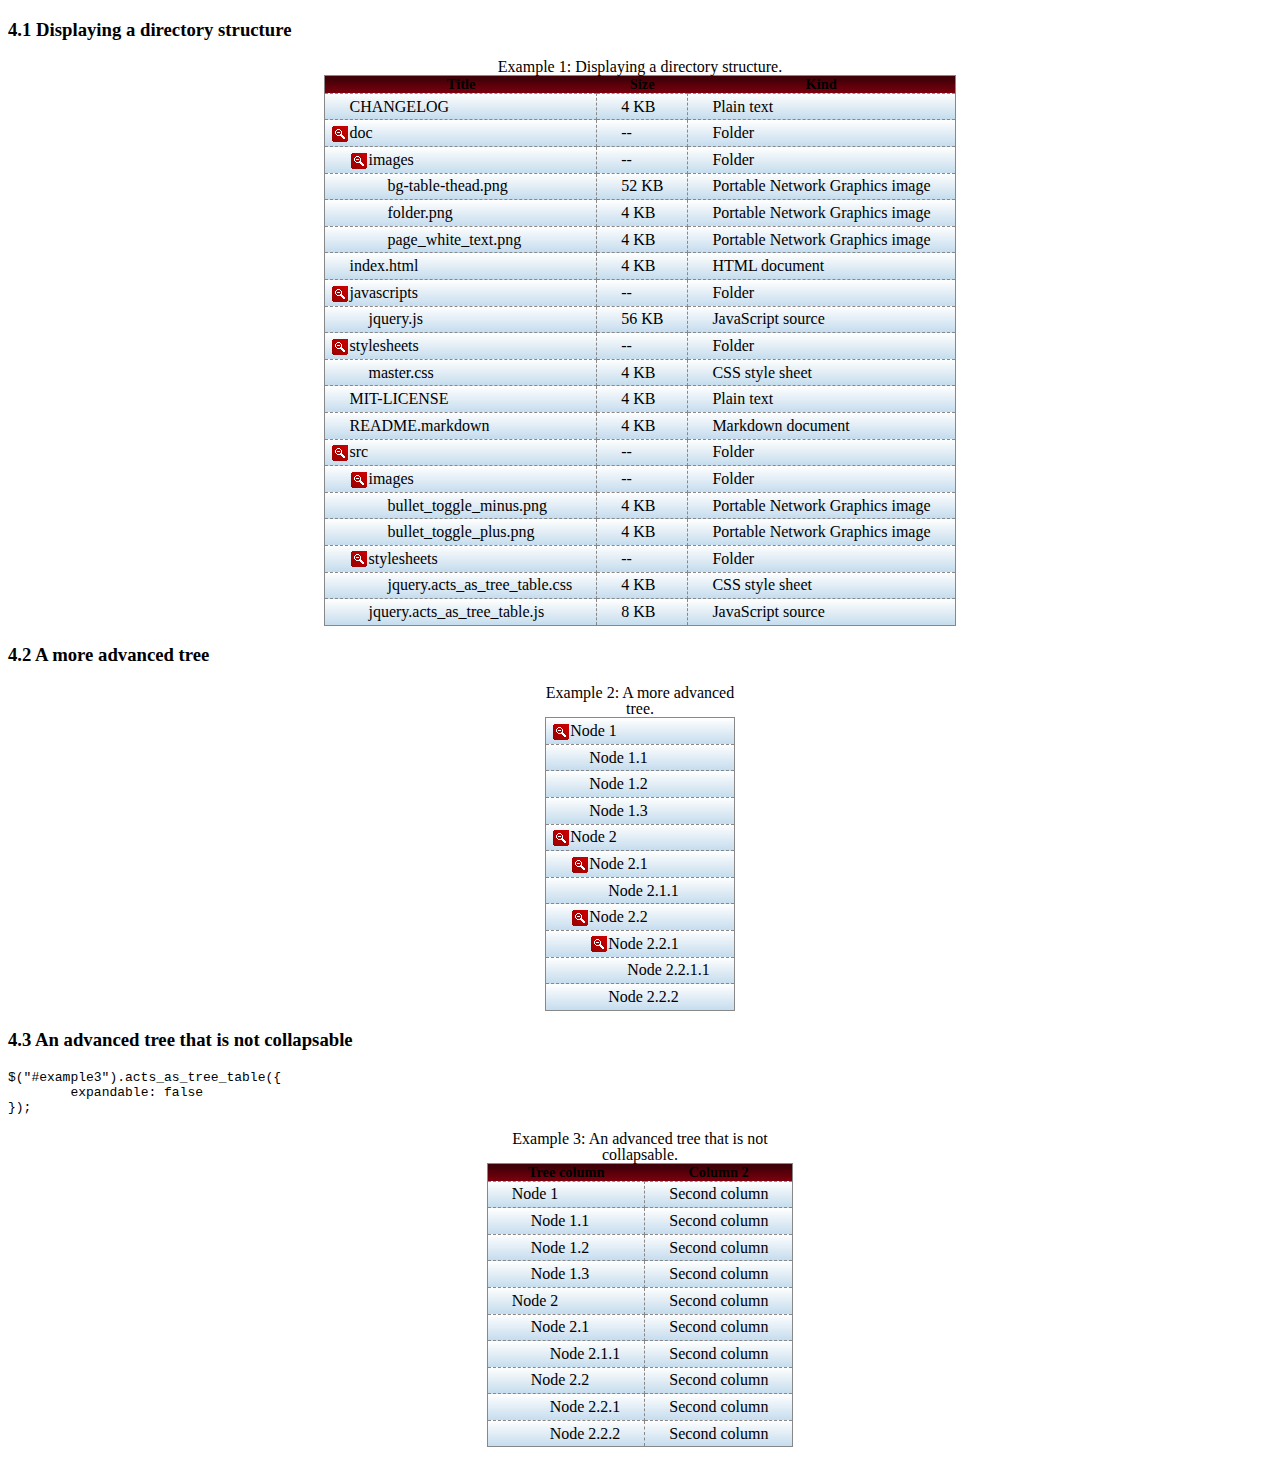
<file: REQM/web/index.html>
<!DOCTYPE html PUBLIC "-//W3C//DTD XHTML 1.0 Strict//EN" "http://www.w3.org/TR/xhtml1/DTD/xhtml1-strict.dtd">

<html lang="en" xml:lang="en" xmlns="http://www.w3.org/1999/xhtml">
<head>
	<title>Documentation - jquery.acts_as_tree_table</title>
 	<!--<link href="stylesheets/master.css" rel="stylesheet" type="text/css" />-->
	<script type="text/javascript" src="js/jquery-1.4.4.min.js"></script>

	<!-- BEGIN Plugin Code -->
	
 	<link href="css/jquery.acts_as_tree_table.css" rel="stylesheet" type="text/css" />
	<script type="text/javascript" src="js/jquery.acts_as_tree_table.js"></script>
	<script type="text/javascript">
	
	$(document).ready(function() {
		$(".example").acts_as_tree_table();

		$("#example3").acts_as_tree_table({
			expandable: false
		});
	});
	
	</script>

	<!-- END Plugin Code -->
</head>
<body>

<h3>4.1 <a name="example-1">Displaying a directory structure</a></h3>

<table class="example">
	<caption>Example 1: Displaying a directory structure.</caption>
	<thead>
		<tr>
			<th>Title</th>
			<th>Size</th>
			<th>Kind</th>
		</tr>
	</thead>
	<tbody>
		<tr id="node-20">
			<td><span class="file">CHANGELOG</span></td>
			<td>4 KB</td>
			<td>Plain text</td>
		</tr>

		<tr id="node-00001">
			<td><span class="folder">doc</span></td>
			<td>--</td>
			<td>Folder</td>
		</tr>

		<tr id="node-2" class="child-of-node-00001">
			<td><span class="folder">images</span></td>
			<td>--</td>
			<td>Folder</td>
		</tr>

		<tr id="node-8" class="child-of-node-2">
			<td><span class="file">bg-table-thead.png</span></td>
			<td>52 KB</td>
			<td>Portable Network Graphics image</td>
		</tr>

		<tr id="node-9" class="child-of-node-2">
			<td><span class="file">folder.png</span></td>
			<td>4 KB</td>
			<td>Portable Network Graphics image</td>
		</tr>

		<tr id="node-10" class="child-of-node-2">
			<td><span class="file">page_white_text.png</span></td>
			<td>4 KB</td>
			<td>Portable Network Graphics image</td>
		</tr>

		<tr id="node-3" class="child-of-node-1">
			<td><span class="file">index.html</span></td>
			<td>4 KB</td>
			<td>HTML document</td>
		</tr>

		<tr id="node-4" class="child-of-node-1">
			<td><span class="folder">javascripts</span></td>
			<td>--</td>
			<td>Folder</td>
		</tr>

		<tr id="node-5" class="child-of-node-4">
			<td><span class="file">jquery.js</span></td>
			<td>56 KB</td>
			<td>JavaScript source</td>
		</tr>

		<tr id="node-6" class="child-of-node-1">
			<td><span class="folder">stylesheets</span></td>
			<td>--</td>
			<td>Folder</td>
		</tr>

		<tr id="node-7" class="child-of-node-6">
			<td><span class="file">master.css</span></td>
			<td>4 KB</td>
			<td>CSS style sheet</td>
		</tr>

		<tr id="node-14">
			<td><span class="file">MIT-LICENSE</span></td>
			<td>4 KB</td>
			<td>Plain text</td>
		</tr>

		<tr id="node-18">
			<td><span class="file">README.markdown</span></td>
			<td>4 KB</td>
			<td>Markdown document</td>
		</tr>

		<tr id="node-11">
			<td><span class="folder">src</span></td>
			<td>--</td>
			<td>Folder</td>
		</tr>

		<tr id="node-12" class="child-of-node-11">
			<td><span class="folder">images</span></td>
			<td>--</td>
			<td>Folder</td>
		</tr>

		<tr id="node-15" class="child-of-node-12">
			<td><span class="file">bullet_toggle_minus.png</span></td>
			<td>4 KB</td>
			<td>Portable Network Graphics image</td>
		</tr>

		<tr id="node-16" class="child-of-node-12">
			<td><span class="file">bullet_toggle_plus.png</span></td>
			<td>4 KB</td>
			<td>Portable Network Graphics image</td>
		</tr>

		<tr id="node-13" class="child-of-node-11">
			<td><span class="folder">stylesheets</span></td>
			<td>--</td>
			<td>Folder</td>
		</tr>

		<tr id="node-17" class="child-of-node-13">
			<td><span class="file">jquery.acts_as_tree_table.css</span></td>
			<td>4 KB</td>
			<td>CSS style sheet</td>
		</tr>

		<tr id="node-19" class="child-of-node-11">
			<td><span class="file">jquery.acts_as_tree_table.js</span></td>
			<td>8 KB</td>
			<td>JavaScript source</td>
		</tr>

	</tbody>
</table>

<h3>4.2 <a name="example-2">A more advanced tree</a></h3>

<table class="example">
	<caption>Example 2: A more advanced tree.</caption>
	<tr id="ex2-node-1">
		<td>Node 1</td>
	</tr>
	<tr id="ex2-node-1-1" class="child-of-ex2-node-1">
		<td>Node 1.1</td>
	</tr>
	<tr id="ex2-node-1-2" class="child-of-ex2-node-1">
		<td>Node 1.2</td>
	</tr>
	<tr id="ex2-node-1-3" class="child-of-ex2-node-1">
		<td>Node 1.3</td>
	</tr>
	<tr id="ex2-node-2">
		<td>Node 2</td>
	</tr>
	<tr id="ex2-node-2-1" class="child-of-ex2-node-2">
		<td>Node 2.1</td>
	</tr>
	<tr id="ex2-node-2-1-1" class="child-of-ex2-node-2-1">
		<td>Node 2.1.1</td>
	</tr>
	<tr id="ex2-node-2-2" class="child-of-ex2-node-2">
		<td>Node 2.2</td>
	</tr>
	<tr id="ex2-node-2-2-1" class="child-of-ex2-node-2-2">
		<td>Node 2.2.1</td>
	</tr>
	<tr id="ex2-node-2-2-1-1" class="child-of-ex2-node-2-2-1">
		<td>Node 2.2.1.1</td>
	</tr>
	<tr id="ex2-node-2-2-2" class="child-of-ex2-node-2-2">
		<td>Node 2.2.2</td>
	</tr>
</table>

<h3>4.3 <a name="example-3">An advanced tree that is not collapsable</a></h3>

<pre class="listing">
$("#example3").acts_as_tree_table({
	expandable: false
});
</pre>	

<table id="example3">
	<caption>Example 3: An advanced tree that is not collapsable.</caption>
	<thead>
		<tr>
			<th>Tree column</th>
			<th>Column 2</th>
		</tr>
	</thead>
	<tbody>
		<tr id="ex3-node-1">
			<td>Node 1</td>
			<td>Second column</td>
		</tr>
		<tr id="ex3-node-1-1" class="child-of-ex3-node-1">
			<td>Node 1.1</td>
			<td>Second column</td>
		</tr>
		<tr id="ex3-node-1-2" class="child-of-ex3-node-1">
			<td>Node 1.2</td>
			<td>Second column</td>
		</tr>
		<tr id="ex3-node-1-3" class="child-of-ex3-node-1">
			<td>Node 1.3</td>
			<td>Second column</td>
		</tr>
		<tr id="ex3-node-2">
			<td>Node 2</td>
			<td>Second column</td>
		</tr>
		<tr id="ex3-node-2-1" class="child-of-ex3-node-2">
			<td>Node 2.1</td>
			<td>Second column</td>
		</tr>
		<tr id="ex3-node-2-1-1" class="child-of-ex3-node-2-1">
			<td>Node 2.1.1</td>
			<td>Second column</td>
		</tr>
		<tr id="ex3-node-2-2" class="child-of-ex3-node-2">
			<td>Node 2.2</td>
			<td>Second column</td>
		</tr>
		<tr id="ex3-node-2-2-1" class="child-of-ex3-node-2-2">
			<td>Node 2.2.1</td>
			<td>Second column</td>
		</tr>
		<tr id="ex3-node-2-2-2" class="child-of-ex3-node-2-2">
			<td>Node 2.2.2</td>
			<td>Second column</td>
		</tr>
	</tbody>
</table>

</body>
</html>
</file>
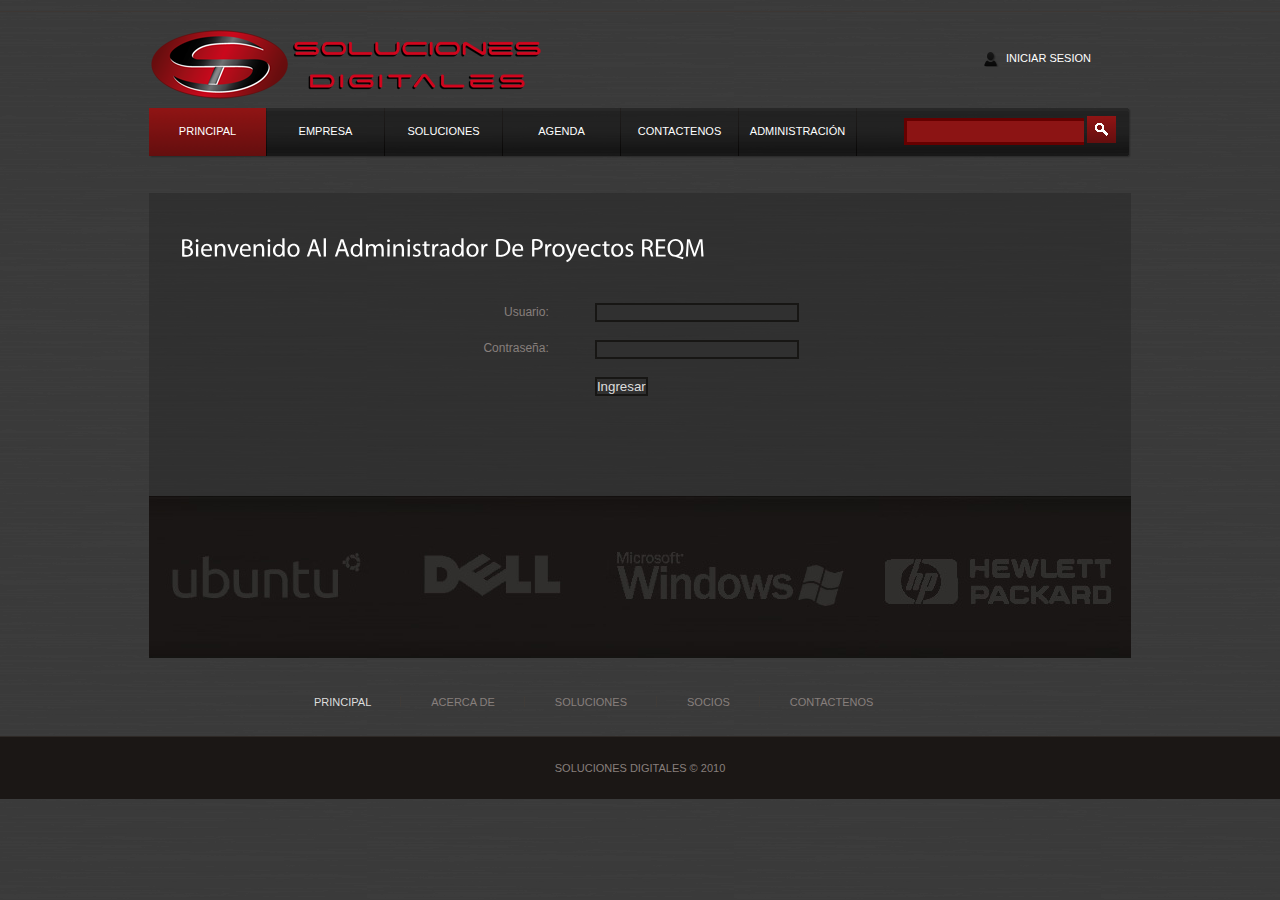
<file: REQM/web/login.html>
<?xml version="1.0" encoding="UTF-8"?>
<!DOCTYPE html PUBLIC "-//W3C//DTD XHTML 1.0 Strict//EN" "http://www.w3.org/TR/xhtml1/DTD/xhtml1-strict.dtd">
<html  xmlns="http://www.w3.org/1999/xhtml" dir="ltr" lang="es">
    <head>
        <title>Sea usted bienvenido al mundo de las SOLUCIONES DIGITALES</title>
        <meta http-equiv="Content-Type" content="text/html; charset=UTF-8" />
        <meta http-equiv="Content-Style-Type" content="text/css" />
        <meta http-equiv="content-language" content="es" />
        <meta name="author" content="SD Soluciones Digitales | Sergio Aguirre" />
        <meta name="keywords" content="sd,soldig,soluciones,digitales,soluciones digitales,Desarrollo Web,bolivia,Hosting Bolivia,Venta de Dominios,Software Bolivia,Web Flash,Soporte,Mantenimiento,Consultoria,Asesoria,Servidores,Base de Datos, Redes,Cisco,lan,wan" />
        <meta name="geo.placename" CONTENT="Bolivia, Santa Cruz" />
        <meta name="robots" content="ALL" />
        <meta name="revisit-after" content="1 Days" />
        <meta name="reply-to" content="soldig@sd-bo.com" />
        <link rel="shortcut icon" href="imgs/SDLOGO.ico" type="image/x-icon" />
        <!-- CSS -->
        <link type="text/css" rel="stylesheet" media="all" href="css/style.css" />
        <link type="text/css" rel="stylesheet" media="all" href="css/menu.css" />
        <!--script-->
        <script type="text/javascript" src="js/yahoo-dom-event.js"></script>
        <script type="text/javascript" src="js/animation-min.js"></script>
        <script type="text/javascript" src="js/container_core-min.js"></script>
        <script type="text/javascript" src="js/menu-min.js"></script>

        <script type="text/javascript" src="js/jquery_003.js"></script>
        <script type="text/javascript" src="js/drupal.js"></script>
        <script type="text/javascript" src="js/cufon-yui.js"></script>
        <script type="text/javascript" src="js/cufon-replace.js"></script>
        <script type="text/javascript" src="js/Myriad_Pro_400.js"></script>
        <script type="text/javascript" src="js/jquery.js"></script>
        <script type="text/javascript" src="js/jquery_002.js"></script>
        <script type="text/javascript" src="js/slider.js"></script>
        <script type="text/javascript" src="js/menu.js"></script>
        <script type="text/javascript" src="js/preloadImages.js"></script>
        <!--[if lt IE 7]><script type="text/javascript" src="http://info.template-help.com/files/ie6_warning/ie6_script.js"></script><![endif]-->
    </head>
    <body class="yui-skin-sam" id="body">
        <div class="min-width">
            <div class="bg-line">
                <div id="main">
                    <div id="header">
                        <div class="head-row1">
                            <div class="col1">
                                <a href="http://www.sd-bo.com" title="Home">
                                    <img src="imgs/SDLogo2.png" alt="Home" class="logo" />
                                </a>
                            </div>
                            <div class="col2">
                                <a href="login.php" class="bg-user">Iniciar Sesion</a>
                            </div>
                        </div>
                        <div class="head-row2">
                            <div class="col1">
                                <!-- YUI Menu div-->
                                <div style="z-index: 1; position: static; display: block; visibility: visible;" id="productsandservices" class="yuimenubar yuimenubarnav yui-module yui-overlay visible">
                                    <div class="bd">
                                        <ul style="text-decoration: none;" class="first-of-type">
                                            <li class="yuimenubaritem first-of-type">
                                                <a href="index.xml" class="yuimenubaritemlabel active">Principal</a>
                                            </li>
                                            <li class="yuimenubaritem">
                                                <a href="webs/empresa.html" class="yuimenubaritemlabel">Empresa</a>
                                            </li>
                                            <li class="yuimenubaritem yuimenubaritem-hassubmenu">
                                                <a href="webs/soluciones.html" class="yuimenubaritemlabel yuimenubaritemlabel-hassubmenu">Soluciones</a>
                                            </li>
                                            <li class="yuimenubaritem">
                                                <a href="webs/agenda.php" class="yuimenubaritemlabel">Agenda</a>
                                            </li>
                                            <li class="yuimenubaritem">
                                                <a href="webs/contactenos.php" class="yuimenubaritemlabel">Contactenos</a>
                                            </li>
                                            <li class="yuimenubaritem">
                                                <a href="" class="yuimenubaritemlabel">Administraci&#243;n</a>
                                            </li>
                                        </ul>
                                    </div>
                                </div>
                            </div>
                            <div class="col2">
                                <form method="GET" action="http://www.google.com/search" accept-charset="UTF-8" id="search-theme-form">
                                    <div>
                                        <input type="hidden" name="ie" value="UTF-8" />
                                        <input type="hidden" name="oe" value="UTF-8" />
                                        <input type="hidden" name="domains" value="www.sd-bo.com" />
                                        <input maxlength="128" name="q" id="edit-search-theme-form-1"
                                               size="15" title="Ingrese las palabras a buscar." class="form-text"
                                               type="text" />
                                        <input id="hide" type="radio" name="sitesearch" value="www.sd-bo.com"
                                               checked="checked" />
                                        <input name="op" class="form-submit" value="" type="submit" />
                                    </div>
                                </form>
                            </div>
                        </div>
                    </div>
                    <div id="cont">
                        <div class="cont-inner">
                            <div id="cont-col">
                                <div class="ind" style="text-align: center; padding: 30px 0px 50px 0px;">
                                    <h2>Bienvenido al administrador de proyectos REQM</h2>
                                    <div class="node">
                                        <div class="taxonomy"></div>
                                        <div class="content">
                                            <div class="services">
                                                <form action="Reqm" method="post">
                                                    <div class="columns">
                                                        <div class="column-left" style="text-align: right;">
                                                            <label for="usr">Usuario:</label>
                                                            <br /><br />
                                                            <label for="pwd">Contrase&#241;a:</label>
                                                        </div>
                                                        <div class="column-right" style="text-align: left;">
                                                            <input type="text" name="usr" id="usr" /><br /><br />
                                                            <input type="password" name="pwd" id="pwd"/><br /><br />
                                                            <input type="submit" name="submit" value="Ingresar" />
                                                        </div>
                                                    </div>
                                                </form>
                                            </div>
                                        </div>
                                    </div>
                                </div>
                            </div>
                        </div>
                    </div>
                    <div id="banners">
                        <div class="ind">
                            <div class="block block-block" id="block-block-14">
                                <div class="block-top">
                                    <div class="content">
                                        <a href="http://www.ubuntu.com">
                                            <img alt="Ubuntu" src="imgs/banner.jpg" />
                                        </a>
                                    </div>
                                </div>
                            </div>
                            <div class="block block-block" id="block-block-15">
                                <div class="block-top">
                                    <div class="content">
                                        <a href="http://www.dell.com">
                                            <img alt="Dell" src="imgs/banner2.jpg" />
                                        </a>
                                    </div>
                                </div>
                            </div>
                            <div class="block block-block" id="block-block-16">
                                <div class="block-top">
                                    <div class="content">
                                        <a href="http://www.windows.com">
                                            <img alt="MS Windows" src="imgs/banner3.jpg" />
                                        </a>
                                    </div>
                                </div>
                            </div>
                            <div class="block block-block" id="block-block-20">
                                <div class="block-top">
                                    <div class="content">
                                        <a href="http://www.hp.com">
                                            <img alt="HP" src="imgs/banner4.jpg" />
                                        </a>
                                    </div>
                                </div>
                            </div>
                        </div>
                    </div>
                    <div class="pr-menu">
                        <ul class="links primary-links">
                            <li class="menu-242 active-trail first active">
                                <a href="index.xml" class="active">Principal</a>
                            </li>
                            <li class="menu-228">
                                <a href="webs/empresa.html">Acerca de</a>
                            </li>
                            <li class="menu-215">
                                <a href="webs/soluciones.html">Soluciones</a>
                            </li>
                            <li class="menu-237">
                                <a href="webs/socios.html">Socios</a>
                            </li>
                            <li class="menu-243 last">
                                <a href="webs/contactenos.php">Contactenos</a>
                            </li>
                        </ul>
                    </div>
                </div>
            </div>
            <div id="footer">
                <div class="foot">
	            	Soluciones Digitales &#169; 2010
                </div>
            </div>
        </div>
    </body>
</html>
</file>
<file: REQM/web/css/style.css>
/* CSS Document */
* { margin:0; padding:0;text-align: justify;}
html{
    background:url(../imgs/bg.gif);
}
body#body{
background:url(../imgs/bg.gif);
font-family:Verdana, Geneva, sans-serif;
font-size:13px;
color:#877f7c;
}
body#form{
	background:url(../imgs/bg.gif);
	font-family:Verdana, Geneva, sans-serif;
	font-size:13px;
	color:#877f7c;
        width: 480px;
}

ul, ul li { list-style:none; list-style-image:none; list-style-type:none;}

table{border-collapse:collapse; border:0px;}
td { vertical-align:top; padding:0px;}

tbody { border:none;}

a{ color:#DDD; outline:none}
a:hover{ text-decoration:none; }
img, a img { border:0;}
.imgs { border: 4px #1A1615 solid;}
.clear { clear:both;}

fieldset { border:1px solid #40372f; overflow:hidden; position:relative;}
fieldset legend { color:#fff;}
html.js fieldset.collapsed legend { display:inline;}
html.js fieldset.collapsible legend a { background:url(../imgs/a3.gif) no-repeat 5px 5px;}
html.js fieldset.collapsed legend a { background:url(../imgs/a3.gif) no-repeat 5px 5px;}

fieldset a { color:#dd621e;}
fieldset .tips { font-size:10px;}
#cont{width:980px;margin-left:auto;margin-right:auto;text-align:left}
.min-width {min-width:480px;}
#main { margin-left: auto; margin-right: auto; text-align: left; width:982px;}
#main-form { margin-left: auto; margin-right: auto; text-align: left; width:550px;}
#main-mail { margin-left: auto; margin-right: auto; text-align: left; width:750px;}

table.system-status-report th, thead th { border-bottom:1px solid #40372f; color:#fff; font-size:13px; }
thead th, th, tr.even, tr.odd { padding:0px; border-bottom:1px solid #40372f;}

/*------HEADER------*/
#header { padding:0px;}

.head-row1 { height:108px; overflow:hidden;}
.head-row1 .col1 { float:left;}
.head-row1 .col2 { float:right; padding:52px 40px 0px 0px;}
.head-row1 .col2 a { display:block; float:left; background:url(../imgs/bg-user.png) no-repeat 0 0; padding-left:22px; padding-bottom:3px; color:#fff; font-size:11px; text-transform:uppercase; text-decoration:none;}
.head-row1 .col2 a:hover { text-decoration:underline;}
.head-row1 .col2 .mail { display:block; float:left; background:url(../imgs/buttons/mail.png) no-repeat 3px 0px;
       padding-right:16px;margin-right: 5px;padding-top: 5px;
       color:#fff; font-size:11px; text-transform:uppercase; text-decoration:none;}
.head-row1 .col2 .mail a{display: block;float: none;padding: 0 0 0 0; background: none;}
.head-row1 .col2 #new{font-weight: bold}

.head-row2 { height:85px; z-index:120; position:relative; background:url(../imgs/bg-row.png) no-repeat 0 0}
.head-row2 .col1 { float:left;}
.head-row2 .col2 { float:right;}

.head-row3 { height:516px; width:100%; overflow:hidden; border-bottom:1px solid #312c26;}
.head-row3 .col1 { float:left; width:710px; background:url(../imgs/bg-slider.png); height:516px;}
.head-row3 .col2 { float:left; width:269px; background:url(../imgs/bg-col.png); height:516px;}

.logo { margin:28px 0px 0px 0px; float:left;}
.logo-form {padding-top: 20px;margin-left:-50px;}
.logo-div-form {text-align: center;}
h1.site-name { font-size:32px; padding:40px 10px 0px 30px; font-family:"Trebuchet MS"; text-transform:capitalize; font-weight:bold;}
h1.site-name a { color:#FFFFFF; text-decoration:none; font-weight:normal; line-height:30px;}
.slogan { padding:4px 0px 0px 12px; color:#FFFFFF; font-size:12px; text-transform:none; float:left;}
.slogan-img { margin:71px 46px 0px 321px; float:left;}


/*----Breadcrumb-----*/
.breadcrumb { padding:20px 55px 2px 28px; color:#484848; font-size:14px; font-weight:normal; text-align:left;}
.breadcrumb a { color:#484848; text-decoration:none; padding:0px 2px 0px 2px; text-transform:none; vertical-align:middle; font-weight:normal;}
.breadcrumb a:hover { text-decoration:underline; color:#000;}

/* footer */
#footer { color:#877f7c; font-size:11px; font-weight:normal; text-align:center; width:100%; overflow:hidden; background:#1b1715; border-top:1px solid #2e2926; text-transform:uppercase;}
.foot { text-align:center; margin:0 auto; width:982px; padding:25px 0px 25px 0px;}
.foot-form { text-align:center; margin:0 auto; width:550px; padding:25px 0px 25px 0px;}
#footer a { color:#fff; text-decoration:none;}
#footer a:hover{ text-decoration:underline;}
#footer .foot span { padding-left:0px;}

.pr-menu {overflow:hidden; padding:33px 0 18px 135px; text-align:center;}
ul.primary-links {margin:0px; padding:0; list-style:none; text-align:center;}
ul.primary-links li { float:left; padding:0; background:url(../imgs/bg-li2.gif) no-repeat right 0}
ul.primary-links li a { color:#877f7c; text-decoration:none; font-size:11px; display:block; padding:0px 30px 10px 30px; font-weight:normal; text-transform:uppercase}
ul.primary-links li.active a, ul.primary-links li a:hover { color:#DDDDDD}
ul.primary-links li.last { background:none;}
/* footer end */


/*------CORNERS------*/
div.block { margin-bottom:10px; color:#363638; position:relative; overflow:hidden; width:100%;}
.block .content { padding:27px 15px 15px 32px; overflow:hidden;}
.imgcontent {text-align: center; padding: 5% 0px 0px 10%;}
.clear-block { padding:0px 5px 0px 5px;}
.admin .clear-block { padding:0px;}

.bg-line { background:url(../imgs/bg-line.gif) repeat-x 0 11px; width:100%; overflow:hidden;}
.bg-line-left { background:url(../imgs/bg-line2.png) repeat-y 200px 0; width:100%; overflow:hidden;}
.bg-line-left-mail { background:url(../imgs/bg-line2.png) repeat-y 165px 0; width:100%; overflow:hidden;}
.bg-line-right { background:url(../imgs/bg-line2.png) repeat-y 710px 0; width:100%; overflow:hidden}

h4 {color:#fff; font-size:22px; font-weight:normal; padding-bottom:10px; padding-top:10px;}

.blocks { overflow:hidden; width:100%; padding-top:30px;}
.blocks div { background:url(../imgs/bg-blocks.gif) top repeat-x #fafafa; width:209px; float:left; overflow:hidden;}
.blocks div h4 {padding:12px 0px 30px 45px;}
.blocks div .inner{ padding:18px 0px 35px 15px;}
.blocks div a { color:#1579d9;}
.list, .list2 { margin-right:3px;}
.blocks div ul { margin-left:6px; margin-bottom:30px;}

.blocks2 { overflow:hidden; width:100%;}
.blocks2 .inner { padding:0px 0px 15px 0px;}
.blocks2 div.list, .blocks2 div.list2 { float:left; width:200px;}
.blocks2 div.list3 { width:170px; float:left;}
.blocks2 div ul { margin-left:6px;}

.events { width:100%; overflow:hidden; padding-bottom:20px;}
.events .list { float:left; width:288px;}

.list-col { float:left; margin-right:30px;}
a.cont-more { font-size:12px !important; color: #CC1D1B !important;}
a.cont-more:HOVER{color:#DDDDDD !important;}

.aboutus .columns { width:100%; overflow:hidden;}
.aboutus .column-left { width:45%; float:left;}
.aboutus .column-right { width:45%; float:right;}
.aboutus span { font-weight:bold; font-size:12px !important; color:#fff}

.solutions .list-left { float:left; margin-right:20px;}

.links-content .columns { width:100%; overflow:hidden; padding-bottom:20px;}
.links-content .column-left { width:45%; float:left;}
.links-content .column-right { width:45%; float:right;}

.services .columns { width:100%; overflow:hidden; padding-bottom:20px;}
.services .column-left { width:40%; float:left;}
.services .column-right { width:55%; float:right;}

.faq span { font-weight:bold; font-size:14px !important;}


.links-indent { padding:5px 0px 0px 0px; overflow:hidden;}
.links-indent ul.links li { float:left; padding:0px 10px 5px 0px;}
.links-indent ul.links li a { display:block; text-decoration:none !important; font-size:12px; font-weight:normal; color:#CC1D1D; text-transform:uppercase; border-bottom:1px dotted #CC1D1D; float:left;}
.links-indent ul.links li a:hover { color:#DDDDDD}
/*-----------------*/

#cont { overflow:hidden; width:100%; background:url(../imgs/bg-cont.png)}
.cont-inner { padding:0px 0px 0px 0px;}

#left-col { width:210px; float:left;}
#mail-col { width:150px; float:left;}
#left-col2 { width:250px; float:left;}
#left-col .ind { padding:0px 26px 0px 0px;}

.width { width:100%;}

#cont-col { overflow:hidden; height:1%; padding:0px 14px 0px 31px; }
#cont-col .ind { width:100%; padding-bottom:20px;}

#right-col { width:272px; float:right;}
#right-col .ind { padding:0px 4px 0px 0px;}

/**************---TITLES---**************/
h1 { color:#444b4e; font-size:18px; font-weight:normal;}
h1.title { background:none; font-size:17px;}
h1.title a {color:#fff; text-decoration:none; font-size:30px; line-height:16px;}
h1.title a:hover{text-decoration:none; color:#CC1D1D;}
#tabs-wrapper h2 { background:none; color:#fff !important; padding-bottom:10px; font-size:18px; font-weight:normal;}
h2 { font-size:25px; color:#fff; padding:10px 0px 7px 0px; text-transform:capitalize; width:100%; font-weight:normal;}
h2.with-tabs { padding-left:0px; padding-top:10px;}
h2#mailer{color:#FFF;font-weight:bold;font-size:20px;padding: 5px 0 2px 15px;}
.block h2 { display:block; border-bottom:#bcbcbc 1px solid; color:#444b4e; font-size:12px; line-height:22px; margin:0; margin-top:5px; margin-bottom:10px; padding:0;}

h3 { color:#424242; padding:5px 0px;}
h3 a {color:#424242; text-decoration:none;}

.block .title { padding:0; width:100%;}
.title h3 { color:#fff; font-size:30px; padding:28px 0px 4px 30px;}
.subtitle {color:#fff; font-size:15px; padding-bottom: 10px;}

.admin-panel h3 { color:#fff; font-size:13px;}

.submit { padding:3px 0px 0px 3px; overflow:hidden;}
.submitted, .submit .submitted{ color:#CC1D1D; font-size:11px; line-height:normal; font-weight:normal;}
.submitted a { color:#CC1D1D;}

/***************/

.comment { padding:10px 0px 10px 20px;}
.comment h3 { background:none;}
.comment h3 a{ color:#fff; font-size:15px;}
.comment .title { padding-left:0px; padding-bottom:10px;}
.comment .submitted { margin-left:0px; padding-bottom:10px; color:#fff;}
.comment .submitted a{ color:#fff;}

.content { padding:0px 10px 0px 0px; color:#877f7c; line-height:18px; font-size:12px;}
.node .content a { color:#DDDDDD; text-decoration:none;}
.node .content img { border:4px solid #161211}
.content a:hover{ text-decoration:underline;}

.node { width:100%; padding-bottom:22px;}
.node-form { width:100%; padding:20px 0px 22px 50px;}
.node .content, #contact-mail-page { padding:34px 15px 8px 0px; overflow:hidden; overflow:hidden;}
.node div.links { padding-top:5px; padding-bottom:2px; text-align:left;}
.node .title {padding:5px 0px 0px 0px; width:306px;}

/*---------------------*/

/*----NAVIGATION----*/
#block-user-1 .content ul.menu { padding-left:0px; padding-bottom:0px; width:100%;}
#block-user-1 .content ul.menu li ul.menu { padding-left:15px; width:auto;}
#block-user-1 .content ul.menu li { padding:0px 0px 0px 0px; list-style-image:none; list-style:none; margin:0; line-height:normal;line-height:27px; overflow:hidden;}
#block-user-1 .content ul.menu li a { /*background:url(../imgs/a1.gif/ no-repeat 0 12px;*/ color:#877f7c; font-size:12px; text-decoration:none; font-weight:normal; padding-left:5px; overflow:hidden; display:block;}
#block-user-1 .content ul.menu li a:hover{ text-decoration:none; color:#DDDDDD;}
#block-user-1 .content ul.menu li.expanded { padding-bottom:0px;}
#block-user-1 .content ul.menu li.expanded ul { padding-top:1px;}
#selected{color:#EEE; font-weight:bold;padding-left: 12px;}

/*------Custom Login-Form------*/
INPUT, TEXTAREA,SELECT {background-color: #303030; border-color: #171614; color:#DDD; border-style: solid;}
input[type=text]{width: 200px;}
input[type=password]{width: 200px;}
form select{width: 204px;}
option.marked{background-color: #c00000;}
.userlogin { font-size:15px; color:#313030; padding:0px 0px 0px 28px; margin-left:18px; margin-top:20px; font-weight:bold;}
#user-bar { font-size:11px; font-weight:bold; padding:4px 0px 0px 0px;}
#user-bar .user-info { padding-bottom:5px; color:#9df46e; padding-top:10px;}
#user-bar p a { color:#FFF;}
#user-bar .item-list li { list-style:none; list-style-image:none; line-height:10px;}
#user-bar .item-list li a{ font-weight:normal; font-size:10px; color:#b8e836;}
#user-bar .item-list li a:hover {color:#FFF;}

/*----Login-form----*/
#block-user-0 { background:#232323}
#block-user-0 .content { padding-top:8px;}
#user-login-form { text-align:left; color:#FFF; font-size:12px;}
#user-login-form input#edit-name, #user-login-form input#edit-name-1,
#user-login-form input#edit-pass, #user-login-form input#edit-pass-1 {background:#fff; border:0px solid #302b29; color:#877f7c; font-family:Arial,Helvetica,sans-serif; font-size:12px;line-height:normal; padding:4px 0 5px 5px; width:161px;}
#user-login-form label { color:#877f7c; font-size:12px; font-weight:normal; padding:0px 0px 2px 0px; line-height:normal;}
#user-login-form .form-required { color:#4e4747; display:none;}
#user-login-form .description a { color:#47a4bb;}
#user-login-form .item-list ul { padding:20px 0px 5px 0px; margin:0;}
#user-login-form .item-list li{ line-height:20px; list-style:none; list-style-image:none; margin:0px;}
#user-login-form .item-list li a{ font-weight:normal; color:#fff; text-decoration:none; font-size:12px;}
#user-login-form .item-list li a:hover{text-decoration:underline;}

#user-login-form .form-submit{ background:#4f4f4f; border:none; width:75px; height:29px; margin:8px 14px 0px 0px; color:#fff; font-size:12px; padding:0px 0px 3px 0px; font-family:Arial, Helvetica, sans-serif; font-weight:normal; cursor:pointer; text-transform:capitalize;}

#user-login-form .form-item { margin-top:0px; margin-bottom:10px;}

/*------------Reqm Form-------------*/
.td-label{
text-align: right;
padding-bottom: 10px;
}
.td-input{
padding-left: 15px;
color:#FFF;
}


/*----POLL----*/
.poll .percent, .poll .text { color:#585c5c; font-size:13px;}
.poll .title { color:#585c5c; font-size:13px; font-weight:normal; padding-bottom:10px; background:none; padding-left:0px;}
.poll .total { font-weight:normal; color:#585c5c; font-size:12px; text-align:left;}
.poll .bar {background:#251e1b; font-size:1px; height:5px; border:1px solid #40372f; padding:1px;}
.poll .bar .foreground { background:#CC1D1D; font-size:1px; height:5px;}

#block-poll-0 li{ background:none; padding:0;}
#block-poll-0 ul.links li { background:none; padding:0px; background:none;}
#block-poll-0 ul.links li a { color:#fff; font-weight:bold; font-size:12px; text-decoration:none; background:none; text-transform:none;}
#block-poll-0 ul.links li a:hover { text-decoration:underline;}
#block-poll-0 .bar { background:#251e1b; font-size:1px; height:5px; border:1px solid #40372f; padding:1px;}
#block-poll-0 .bar .foreground { background:#CC1D1D; font-size:1px; height:5px;}
#block-poll-0 .percent, #block-poll-0 .text { color:#877f7c; font-size:12px; font-weight:normal; line-height:normal;}
#block-poll-0 .poll .title { color:#877f7c; font-size:12px; font-weight:normal; padding-top:0px; background:none; padding-left:0px;}
#block-poll-0 .total { font-weight:bold; color:#fff; font-size:12px;}
.form-item label { color:#fff;}
#block-poll-0 ul.links { padding-left:0px;}
#block-poll-0 ul.links .first{ padding:0px;}
#cont #block-poll-0 ul.links li{ background:none;}

/*----Who's Online----*/
#block-user-3 .content { font-size:12px; color:#877f7c; font-weight:normal;}
#block-user-3 .item-list h3 { color:#877f7c; font-size:14px; font-weight:normal; text-transform:none; padding-top:15px; padding-bottom:3px;}
#block-user-3 .item-list ul { margin:0; padding:0;}
#block-user-3 .item-list ul li{ list-style-image:none; list-style:none; margin:0; line-height:18px; }
#block-user-3 .item-list ul li a{ color:#CC1D1D; font-size:12px; font-weight:normal; text-decoration:underline;}
#block-user-3 .item-list ul li a:hover { text-decoration:none;}
#block-user-3 em { color:#CC1D1D; font-weight:normal; font-size:13px;}


/*-----Recent blog posts-------*/
#block-blog-0 .item-list ul { padding-left:0px; width:100%;}
#block-blog-0 .item-list ul li{ background:none; padding:2px 0px 1px 0px; list-style-image:none; list-style:none; margin:0; line-height:18px;}
#block-blog-0 .item-list ul li a{ background:url(../imgs/a3.gif) no-repeat 0 5px; color:#877f7c; font-weight:normal; text-decoration:underline; padding-left:12px; font-size:12px; display:block; line-height:15px;}
#block-blog-0 .item-list ul li a:hover { text-decoration:none;}
#block-blog-0 .more-link a{ color:#CC1D1D; font-size:11px; font-weight:normal; text-decoration:none; text-transform:uppercase; border-bottom:1px dotted #CC1D1D}
#block-blog-0 .more-link a:hover{ text-decoration:underline;}


/*----SEARCH FORM----*/
.form-submit { background:url(../imgs/bg-but.gif) top repeat-x; vertical-align:middle; color:#FFF; font-size:11px; font-weight:normal; border:0px solid #fff; padding:4px 5px 5px 5px; text-transform:uppercase;}
.form-submit:hover { background:url(../imgs/bg-but2.gif) top repeat-x;}

#search-theme-form {padding:10px 15px 0px 0px;}
#search-theme-form label { color:#7c8a90; font-size:15px; font-weight:normal; vertical-align:middle; margin-right:10px;}

#search-theme-form .form-submit {
background:url(../imgs/search.gif) top left no-repeat;
border:none;
width:29px;
height:27px;
vertical-align:middle;
margin-top: -4px;
margin-left:-1px;
/*margin-left:-2px;*/
}
#search-theme-form .form-text { background:url(../imgs/bg-search-input.gif) no-repeat 0 0; border:0px solid #342f2c; color:#fff; font-family:Verdana, Geneva, sans-serif; font-size:12px;line-height:normal; padding:6px 0 7px 5px; width:175px; margin-right:0px;}


/*-----Recent comments-------*/
#block-comment-0 .item-list ul { padding-left:0px; width:100% !important;}
#block-comment-0 .item-list ul li{ background:url(../imgs/a3.gif) no-repeat 0 5px; padding:0px 0px 10px 12px; list-style-image:none; list-style:none; margin-bottom:7px; line-height:16px; color:#CC1D1D; font-size:12px; margin-left:0px; text-transform:none; font-weight:normal;}
#block-comment-0 .item-list ul li a{ background:none; color:#877f7c; font-weight:bold; text-transform:none; text-decoration:none; font-size:12px; padding-left:0px;}
#block-comment-0 .item-list ul li a:hover{ text-decoration:underline; color:#DDDDDD}


/*----Who's New----*/
#block-user-2 .item-list ul { padding-left:0px;}
#block-user-2 .item-list ul li{ background:url(../imgs/a3.gif) no-repeat 0 11px; color:#877f7c; padding:0 0 0 15px; list-style-image:none; list-style:none; margin:0; line-height:25px;}
#block-user-2 .item-list ul li a{ background:none; color:#877f7c; padding:0px;  font-size:12px; font-weight:normal; text-decoration:underline;}
#block-user-2 .item-list ul li a:hover { text-decoration:none;}

/*----Primary Links----*/
#block-menu-primary-links .content ul.menu { padding:0px;}
#block-menu-primary-links .content ul.menu li { background:none; padding:0px; list-style-image:none; list-style:none; margin:0; line-height:20px;}
#block-menu-primary-links .content ul.menu li a { background:url(../imgs/a3.gif) no-repeat 0 4px; font-size:12px; padding-left:15px; color:#877f7c; font-weight:bold; text-decoration:none;}
#block-menu-primary-links .content ul.menu li a:hover{ text-decoration:underline; }

/*----SEARCH_BLOCK----*/
#block-search-0 .content { font-size:11px;}
#block-search-0 .content label { color:#877f7c; font-size:12px; display:none;}
#block-search-0 #edit-search-block-form-1 { color:#4d4d4d; font-family:Arial,Helvetica,sans-serif; font-size:11px; text-transform:uppercase; line-height:normal; padding:7px 0 7px 5px; width:205px;}


/*----New forum topics----*/
#block-forum-1 .item-list ul { padding:0px; margin-bottom:10px;}
#block-forum-1 .item-list ul li{ background:none; padding:0px; list-style-image:none; list-style:none; margin:0; line-height:20px;}
#block-forum-1 .item-list ul li a{ background:url(../imgs/a3.gif) no-repeat 0 4px; padding-left:12px; color:#877f7c; font-weight:normal; text-decoration:none; font-size:12px;}
#block-forum-1 .item-list a:hover{ text-decoration:underline;}
#block-forum-1 .more-link a{ color:#CC1D1D; font-size:12px; font-weight:normal; text-transform:uppercase; text-decoration:none; border-bottom:1px dotted #CC1D1D}
#block-forum-1 .more-link a:hover{ border-bottom:none;}

/*----Active forum topics----*/
#block-forum-0 .item-list ul { padding-left:0px; margin-bottom:10px;}
#block-forum-0 .item-list ul li{ background:none; padding:0px; list-style-image:none; list-style:none; margin:0; line-height:20px;}
#block-forum-0 .item-list ul li a{ background:url(../imgs/a3.gif) no-repeat 0 4px; padding-left:12px; color:#877f7c; font-weight:normal; text-decoration:none; font-size:12px;}
#block-forum-0 .item-list a:hover{ text-decoration:underline;}
#block-forum-0 .more-link a{ color:#CC1D1D; font-size:12px; font-weight:normal; text-transform:uppercase; text-decoration:none; border-bottom:1px dotted #CC1D1D}
#block-forum-0 .more-link a:hover{ border-bottom:none;}

/*----Languages----*/
#block-locale-0 .content ul { padding-left:0px; margin-bottom:10px;}
#block-locale-0 .content ul li{ background:none; padding:0px; list-style-image:none; list-style:none; margin:0; line-height:20px;}
#block-locale-0 .content ul li a{ background:url(../imgs/a3.gif) no-repeat 0 4px; padding-left:15px; color:#877f7c; font-weight:normal; text-decoration:none; font-size:12px;}
#block-locale-0 .content a:hover{ text-decoration:underline;}

/*----Syndicate----*/
#block-node-0 { width:100%; overflow:hidden;}

/*----Secondary Links----*/
#block-menu-secondary-links ul { padding-left:0px; width:100%;}
#block-menu-secondary-links ul li{ background:none; padding:0 0 1px 0; list-style-image:none; list-style:none; margin:0; line-height:20px;}
#block-menu-secondary-links ul li a{ background:url(../imgs/a3.gif) no-repeat 0 8px; padding-left:12px; color:#877f7c; font-weight:normal; text-decoration:none; font-size:12px; display:block;}
#block-menu-secondary-links a:hover{ text-decoration:underline;}

/*----Book Links----*/
#block-book-0 ul { padding-left:0px; margin-bottom:10px; width:100%;}
#block-book-0 ul li{ background:none; padding:0 0 1px 0; list-style-image:none; list-style:none; margin:0; line-height:20px;}
#block-book-0 ul li a{ background:url(../imgs/a3.gif) no-repeat 0 7px; padding-left:12px; color:#877f7c; font-weight:normal; text-decoration:none; font-size:12px; display:block;}
#block-book-0 a:hover{ text-decoration:underline;}


/*----Admin-Panel List & Admin-Panel List without descriptions----*/
.body ul.menu li, .body .item-list ul li{ background:none; padding:0px; list-style-image:none; list-style:none; margin:0; line-height:20px;}
.body ul.menu li a, .body .item-list ul li a { background:url(../imgs/a3.gif) no-repeat 0 5px; padding-left:10px; color:#DDDDDD; font-weight:normal;}
.body .item-list ul li a:hover{ text-decoration:none;}

/*-------------------------*/

/*------------------CUSTOM BLOCKS---------------------*/
/*------Styles for Custom Region------*/
#banners { width:100%; overflow:hidden;}
#banners .block { float:left; margin:0;}
#banners .block .title h3, #banners .block .content { padding:0;}
#banners #block-block-14 { width:230px;}
#banners #block-block-15 { width:227px;}
#banners #block-block-16 { width:253px;}
#banners #block-block-20 { width:272px;}



#block-block-17 ul { padding:0;}
#block-block-17 li { padding-bottom:19px;}
#block-block-17 li a { background:url(../imgs/a1.gif) no-repeat 0 6px; padding-left:11px; text-decoration:none; line-height:32px;}
#block-block-17 li a:hover { text-decoration:underline;}
#block-block-17 .morenews { color:#CC1D1D; text-transform:uppercase; text-decoration:none; display:block; float:left; border-bottom:1px dotted #CC1D1D}
#block-block-17 .morenews:hover { color:#fff}

#block-block-18 ul { padding:0;}
#block-block-18 li { padding-bottom:22px;}
#block-block-18 li a { background:url(../imgs/a1.gif) no-repeat 0 6px; padding-left:11px; text-decoration:none; line-height:32px;}
#block-block-18 li a:hover { text-decoration:underline;}
#block-block-18 .morenews { color:#CC1D1D; text-transform:uppercase; text-decoration:none; display:block; float:left; border-bottom:1px dotted #CC1D1D}
#block-block-18 .morenews:hover { color:#fff}

#block-block-19 .title h3 { padding:29px 0px 0px 29px;}
#block-block-19 .content { padding:20px 29px 0px 29px;}
#block-block-19 ul { padding:0}
#block-block-19 li { line-height:25px;}
#block-block-19 li a { background:url(../imgs/a1.gif) no-repeat 0 6px; padding-left:11px; text-decoration:none;}
#block-block-19 li a:hover { text-decoration:underline; color:#fff;}
#block-block-19 .readmore{ color:#CC1D1D; text-transform:uppercase; text-decoration:none; display:block; float:left; border-bottom:1px dotted #CC1D1D; padding-top:20px; font-size:11px;}
#block-block-19 .readmore:hover {color:#fff;}

#block-block-21 .title h3, #block-block-21 .content, #block-block-21 ul{ padding:0;}
/*---*/

/*-----LISTS-----*/
/*---nonNumeric Lists without links---*/
#cont-col .content ul li{ background:url(../imgs/a3.gif) no-repeat 0 10px; padding-left:12px; list-style-image:none; list-style:none; line-height:25px; color:#fff;}
#cont-col .content ul li ul{ margin-left:15px;}
#cont-col .content ul li ol {margin-left:20px;}
#cont-col .content ul li ol li{ list-style-type:decimal;}

/*---Numeric Lists without links---*/
#cont-col .content Ol { padding-left:2px;}
#cont-col .content Ol li{ background:none; padding:0px; margin-left:20px; line-height:25px; color:#CC1D1D;}
#cont-col .content Ol li ul li {background:url(../imgs/a3.gif) no-repeat 0 10px; padding-left:12px; color:#CC1D1D; font-weight:normal;}

/*---nonNumeric Lists---*/
#cont-col .content ul li{ list-style-image:none; list-style:none; line-height:25px; font-size:13px;}
#cont-col .content ul li a { color:#fff; font-weight:normal; text-decoration:underline; font-size:13px;}
#cont-col .content ul li a:hover{ text-decoration:none; }
#cont-col .content ul li ul{ margin-left:15px;}
#cont-col .content ul li ol {margin-left:20px;}
#cont-col .content ul li ol li{ list-style-type:decimal; color:#CC1D1D}
#cont-col .content ul li ol li a { background:none;}

/*---Numeric Lists---*/
#cont-col .content Ol { padding-left:2px; font-size:13px;}
#cont-col .content Ol li{ background:none; padding:5px 0px 5px 0px; margin-left:20px; line-height:25px;}
#cont-col .content Ol li a { padding-left:0px; color:#CC1D1D; font-weight:normal; text-decoration:underline; font-size:13px;}
#cont-col .content Ol li a:hover{ text-decoration:none; }
#cont-col .content Ol li ul li a { font-weight:normal; text-decoration:underline;}
#cont-col .content Ol li ul li a:hover {text-decoration:none;}


/*---Paragraph Style---*/
#cont-col .content p { padding-bottom:7px; padding-top:7px;}
#cont-col .content blockquote { border:1px solid #7f7f7f; background:#f1f1f1; padding:5px; margin:10px 0px 10px 0px;}

.item-list ul li { list-style-image:none; list-style:none;}


#profile-admin-overview ul li{ background:none; padding:0px; list-style-image:none; list-style:none; margin:0; line-height:20px;}
#profile-admin-overview ul li a { background:url(../imgs/a1.gif) no-repeat 0 5px; padding-left:10px; color:#505050; font-weight:normal;}
#profile-admin-overview ul li a:hover{ text-decoration:none; color:#ce2a11;}

.password-description ul {margin-left:5px;}
.password-description ul li{ background:url(../imgs/a1.gif) no-repeat 0 7px; padding-left:10px; list-style-image:none; list-style:none; margin:0; line-height:12px;}

#node-admin-content ul {margin-left:5px;}
#node-admin-content  ul li{ background:url(../imgs/a1.gif) no-repeat 0 7px; padding-left:10px; list-style-image:none; list-style:none; margin:0; line-height:17px;}

/*ul.menu li { line-height:20px; font-size:11px; font-weight:normal; list-style:none; list-style-image:none;}
ul.menu li.leaf a{ color:#52a1d6;}
*/
/*.links { font-size:10px; color:#d7d7d7;}
.links li a{ color:#d7d7d7; font-weight:bold; text-decoration:none; font-size:12px; text-transform:none; padding-left:0px;}
.links li a:hover{ text-decoration:underline; color:#FFF;}*/

ul.links.inline { padding-right:0px;}


.cent ul.links li a { color:#104d0c; font-weight:normal; font-size:11px; text-transform:capitalize; background:none; text-decoration:none; padding:0px;}
.cent ul.links li a:hover { text-decoration:underline;}
#comments ul.links li a { color:#CC1D1D;}


.taxonomy ul.links li a, #forum ul.links li a { color:#fff}

/*------END LIST------*/


ul.primary, ul.primary li, ul.secondary, ul.secondary li{
border: 0;
background:none;
margin: 0;
padding: 0;
}

ul.primary li a{
border:none !important;
}
ul.primary li a:hover{
background:none;
border: 0;
}

ul.primary li.active a{
background:url(../imgs/bg-li-act.gif) top repeat-x !important;
border:none;
color:#FFF !important;
font-weight:bold;
}


ul.tabs li	{
/*bg-tab*/
display:block;
margin-right:2px;
float:left;
}

ul.tabs li span	{
/*tab-left*/
display:block;
}
ul.tabs	li span span {
/*tab-right*/
text-align:center;
display:block;
}

ul.tabs	li a {
color:#fff !important;
font-size:14px;
font-weight:normal;
background:none;
padding:5px 20px 5px 20px;
margin:0px;
display:block;
}
ul.tabs	li a:hover {
color:#FFF !important;
margin:0px;
border:none;
background:url(../imgs/bg-li-act.gif) top repeat-x !important;
}

#tabs-wrapper {
margin:0px 0px 5px 0px;
padding:0;
border-bottom:1px solid #191614;
}
ul.primary {
padding:0px;
margin:0px;}

/*----------------------------*/

/*----FROUM----*/
#forum	{
padding:10px 0px 0px 1px;
}
#forum ul.links {
padding:0px 0px 5px 0px;
}
#forum table {
border:1px solid #362e29;
border-right:none;
}
#forum th	{
padding:4px 0px 4px 3px;
border-right:1px solid #362e29;
}
#forum th a	{
color:#fff;
}
#forum td	{
padding-top:4px;
padding-bottom:4px;
}
#forum .description { color:#877f7c} /*Forum Container description*/

#forum .forum .description { color:#877f7c; font-size:11px;} /*Forum description*/

#forum td.container	{
border-right:1px solid #362e29;
border-bottom:1px solid #362e29;
}
#forum td.container	a{
color:#DDDDDD;
padding:0px 0px 0px 10px;
}

#forum td.forum,
#forum td.topics,
#forum td.posts,
#forum td.last-reply,
#forum td.icon,
#forum td.title,
#forum td.replies,
#forum td.created {
border-right:1px solid #362e29;
border-bottom:1px solid #362e29;
}
#forum .last-reply,
#forum .title,
#forum .created,
#forum .icon  {
padding-left:5px
}
#forum .odd	{
border-bottom:1px solid #362e29;
border-top:1px solid #362e29;
background:#f8f7f2
}
#forum div.indent	{
margin-left:5px}

#forum .odd, #forum .even { border-bottom:1px solid #362e29; }
#forum thead th { border-bottom:1px solid #362e29; background:url(../imgs/bg-drop-li.gif) top repeat-x; color:#fff; text-transform:uppercase; font-size:11px;}
/*----------------------------*/

/*-----GENERAL-----*/

.node .taxonomy { padding-top:0px;}

div.error { margin-top:5px;}

.block-region { background:#d6e6cc; text-align:center; border:1px dashed #618749; color:#618749; margin-bottom:0px; clear:both;}


div.admin .left { margin:0px;}
#book-outline { min-width:0px;}
#permissions, #blocks, #forum table, .sticky-enabled  { width:100%;}
.node-unpublished { background:none;}
.odd td { vertical-align:middle; padding-left:px; line-height:18px; background:#2b231f; font-size:12px;}  /* odd_row BACKGROUND*/
.even td { vertical-align:middle; padding-left:px; line-height:18px; background:#1f1917; font-size:12px;} /* even_row BACKGROUND*/
.profile h3 { border-bottom:1px solid #cfcdcd; color:#fff}

img.alignleft{ float:left; margin-right:21px;}
img.alignright{ float:right; margin-left:25px; margin-right:39px; margin-top:30px;}


#first-time a { color:#508198; text-decoration:none}
#first-time a:hover{  text-decoration:underline;}
#first-time ol { margin-left:20px;}


.theme-info { padding-left:px;}


.admin-list a { color:#DDDDDD;}
.tabs a { color:#395c14}
.node-type-list a { color:#CC1D1D;} /* Create content */
.collapse-processed a { color:#CC1D1D;}
.even a { color:#DDDDDD;}
.blog a { color:#CC1D1D;}
.odd a { color:#DDDDDD; line-height:13px;}
.check-manually a{ color:#161616;}

.compact-link a { color:#CC1D1D;}
.messages a { color:#f30000}


.sticky-table { line-height:24px;}
/*.sticky-table th { text-align:center;}*/

.more-help-link a { color:#7d7d7d;}

.help { font-size:11px; padding:3px 10px 0px 20px;}
.help a { color:#DDDDDD;}

.help-items a{ color:#1ca0d1;}
.help-items ul { list-style:none; line-height:18px;}

.description a { color:#dc1b1d;}
/*---------------------*/

#blocks tr.region-message { color:#9298a3;}

.theme-info { padding-left:10px;}

.box { padding-left:0px;}
.box h2.title { padding-left:0px; background:none;}

.box div.links { background:none; padding:0px;}
.box .bg-links, .box .links-left, .box .links-right { background:none;}

#cont ul.links li { background:none;}
/*#cont ul.links li span { color:#575859;}*/

#system-modules div { padding-bottom:10px;}

#forum-confirm-delete a { color:#6d94ac;}

.form-checkboxes { width:100px;}

.search-form input { vertical-align:middle}

#forum ul.links { margin-bottom:10px;}

dl .title { background:none; padding:0px;}

ul.links li.comment_forbidden { padding:0px;}

#comments, #node-form { width:100%;}

#comment-form { padding-bottom:20px;}

.preview .node { background:none;}

#cont-col .content .comment_add a { color:#457299; text-transform:capitalize; font-weight:bold;}

html.js fieldset.collapsible .fieldset-wrapper { width:100%; overflow:hidden;}

.search-advanced .action { float:none;}

/*Status Report*/
.system-status-report .warning a { color:#d9a833}
.system-status-report .ok a { color:#59b03d}
.system-status-report .error a { color:#e31919}

.system-status-report td { padding-left:5px;}

table.system-status-report tr.info th{ color:#002200;}
table.system-status-report tr.error th{ color:#220000;}
table.system-status-report tr.ok th { color:#002200;}
table.system-status-report tr.warning th{ color:#222200;}

tr.merge-down { border-bottom:none;}
tr.ok td { background:#DDFFDD;}
tr.error td { background:#FFCCCC;}
tr.warning td { background:#FFFFDD;}
/*-------------*/

.admin-panel dd { padding-bottom:10px;}

div.admin-dependencies, div.admin-required { color:#999999;}

#block-admin-display-form div { overflow:hidden;}
table.sticky-header { background:#000; overflow:hidden; position:relative;}
/*table.sticky-header th { text-align:center;}*/

.item-list .pager li { padding:0;}
#cont-col .content ul.pager li { background:#161719; border:1px solid #2d2f33; padding:1px 5px; margin:0px 1px; color:#877f7c;}
#cont-col .content ul.pager li.pager-current,
#cont-col .content ul.pager li:hover{ background:#212225; border:1px solid #2d2f33;}
#cont-col .content ul.pager li a{ color:#877f7c; text-decoration:none;}
#cont-col .content ul.pager li a:hover { color:#fff}

/***************************************************/
/*----------Slider---------*/


#faded { margin:0 auto 350px; padding-top:22px;}
ul.pagination { list-style:none; padding:0; margin:0; display:none;}
ul.pagination li { float:left; z-index:1;}
#faded .prev { width:38px; height:39px; background:url(../imgs/prev.png) no-repeat 0 0; margin-left:322px; display:block; text-indent:-9999px; z-index:150; float:left; position:relative;}
#faded .prev:hover { background:url(../imgs/prev-act.png) no-repeat 0 0;}
#faded .next { width:37px; height:39px; background:url(../imgs/next.png) no-repeat 0 0; margin-left:360px; display:block; text-indent:-9999px; z-index:150; position:relative;}
#faded .next:hover { background:url(../imgs/next-act.png) no-repeat 0 0;}


/*===== anythingSlider =====*/
.anythingSlider                         { width:710px; height:516px; position: relative; }
.anythingSlider .wrapper                { width:710px; height:516px; top: 0; left: 0; position:absolute;}
.anythingSlider .wrapper ul             { width:9999px; list-style: none; position: absolute; top: 0; left: 0; margin: 0; }
.anythingSlider ul li                   { display: block; float: left; padding: 0; height:516px; width:710px; margin: 0; }
.anythingSlider .arrow                  { display: block; height:38px; width: 36px; text-indent:-9999px; cursor: pointer; float:left; position:absolute; top:464px;}
.anythingSlider .forward                { background:url(../imgs/slider-next.png) no-repeat 0 0; left:660px;}
.anythingSlider .forward:hover          { background:url(../imgs/slider-next-act.png) no-repeat 0 0;}
.anythingSlider .back                   { background:url(../imgs/slider-prev.png) no-repeat 0 0; left:572px;}
.anythingSlider .back:hover             { background:url(../imgs/slider-prev-act.png) no-repeat 0 0;}

#start-stop                             { background:url(../imgs/slider-stop.png) no-repeat 0 0; color: #fff; width:52px; font-size:11px; text-transform:uppercase; text-decoration:none; position:absolute; left:608px; top:464px; display:block; text-align:center; padding:11px 0px 8px 0px}
#start-stop.playing                     { background:url(../imgs/slider-stop.png) no-repeat 0 0; }
#start-stop:hover                       { background:url(../imgs/slider-stop-act.png) no-repeat 0 0;  }

#thumbNav { display:none;}
/*
Prevents
*/
.anythingSlider .wrapper ul ul          { position: static; margin: 0; background: none; overflow: visible; width: auto; border: 0; }
.anythingSlider .wrapper ul ul li       { float: none; height: auto; width: auto; background: none; }

.anythingSlider ul li div { padding:28px 0px 0px 29px; color:#DDDDDD; text-transform:uppercase;}
.anythingSlider ul li div a.learnmore { color:#CC1D1D; display:inline-block; border-bottom:1px dotted #CC1D1D; text-decoration:none;}
.anythingSlider ul li div a.learnmore:hover { color:#fff;}
/*===== anythingSlider =====*/
</file>
<file: REQM/web/css/menu.css>
/* CSS Document for primary links */
.this{
    padding-right: 4px;
}
.yuimenubar{visibility:visible;position:static;}
.yuimenu .yuimenu,.yuimenubar .yuimenu{visibility:hidden;position:absolute;top:-10000px;left:-10000px;}
.yui-menu-shadow{position:absolute;visibility:hidden;z-index:-1;}

.yuimenubar ul, .yuimenu ul { list-style-type:none;}

.yuimenubar ul, .yuimenu ul, .yuimenubar li, .yuimenu li, .yuimenu h6, .yuimenubar h6 { margin:0; padding:0;}
#productsandservices { overflow:hidden; position:relative; z-index:1;}

.yuimenuitemlabel, .yuimenubaritemlabel { white-space:nowrap;}

.hide-scrollbars * { overflow:hidden;}

.hide-scrollbars select { display:none;}

.yuimenu.show-scrollbars { overflow:visible;}

.yui-skin-sam .yuimenubar > .bd > ul:after { clear:both; content:"."; display:block; height:0; line-height:0; visibility:hidden; }


.yui-skin-sam .yuimenubaritem { float:left;}

.yui-skin-sam .yuimenubarnav .yuimenubaritem { line-height:1.42em; padding-right:1px; background:url(../imgs/bg-li.gif) no-repeat right 0}

.yui-skin-sam .yuimenubaritemlabel { display:block; *position:relative; text-decoration:none; text-align:center; line-height:1.42em; color:#fff; padding:16px 0px 17px 0px; width:117px; text-transform:uppercase; font-size:11px;}
.yui-skin-sam .yuimenubaritemlabel-selected, .yui-skin-sam .yuimenubaritem a.active, .yui-skin-sam .yuimenubaritem-hassubmenu-selected a.yuimenubaritemlabel{ background:url(../imgs/bg-li-act.gif) top repeat-x;}

/** + html .yui-skin-sam .yuimenubarnav .yuimenubaritemlabel { padding:5px 0px 0px 0px; }*/


.yui-skin-sam .yuimenu .bd { left:0; top:0; overflow:hidden; background:#1E1E1E; width:223px;}
.yui-skin-sam .yuimenu ul { padding:15px 0px 15px 0px;}
.yui-skin-sam .yuimenu li { line-height:30px;}

.yui-skin-sam .yuimenuitemlabel{ font-size:11px; color:#fff; text-decoration:none; padding-left:30px; display:block; text-transform:uppercase;}
.yui-skin-sam .yuimenuitemlabel-selected, .yui-skin-sam .bd .yuimenuitem a.active{ background:url(../imgs/bg-drop-li.gif) top repeat-x;}
/*.first-of-type a, .first-of-type li a.active, a.yuimenubaritemlabel  { font-size:34px; color:#fff; text-transform:uppercase;}*/ /***For IE with cufon***/

.yui-skin-sam .yuimenu .bd .bd ul { padding-top:3px;}
</file>
